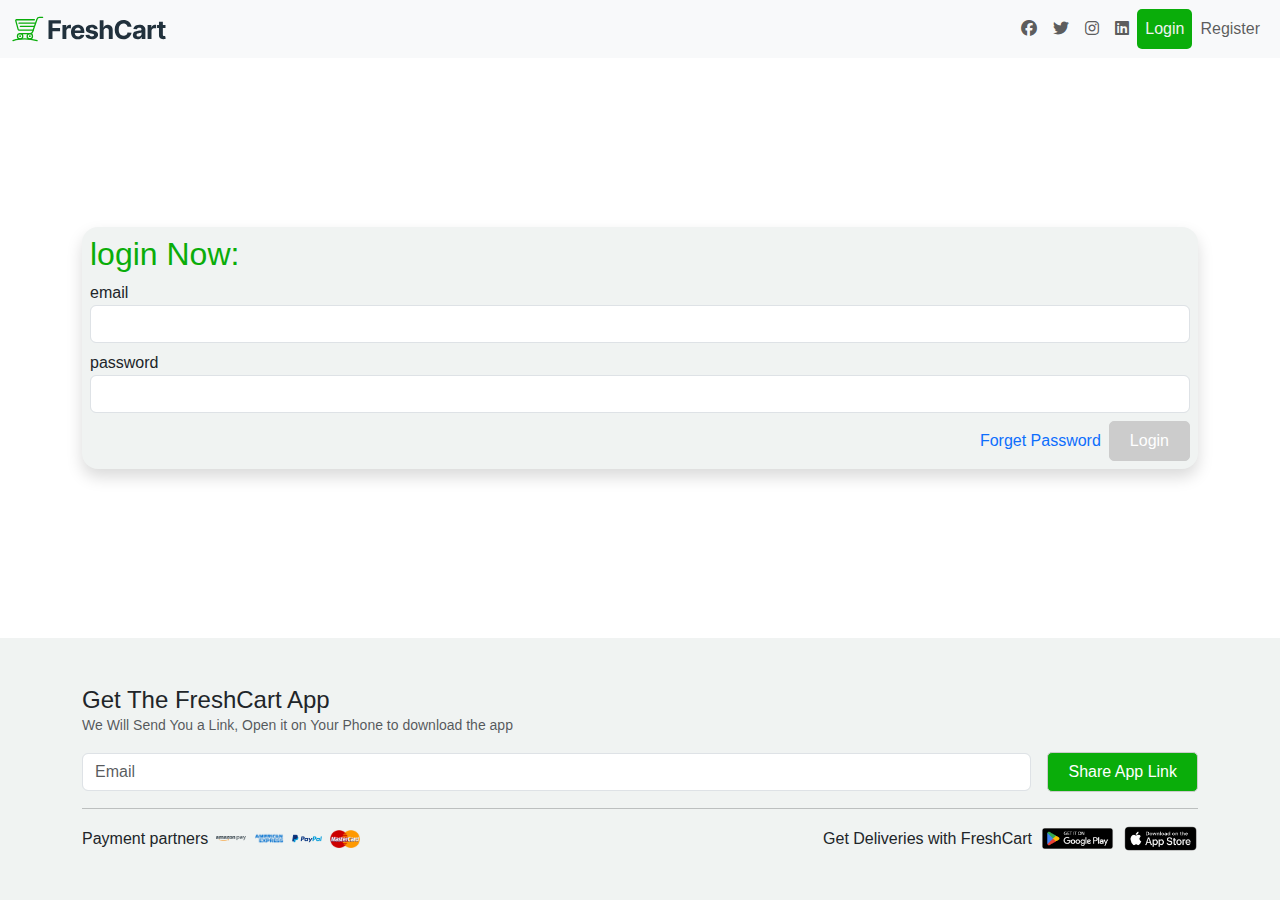
<file: allorders/index.html>
<!DOCTYPE html><html lang="en" data-critters-container><head>
  <meta charset="utf-8">
  <title>Ecommerece</title>
  <base href="/">
  <meta name="viewport" content="width=device-width, initial-scale=1">
  <link rel="icon" type="image/x-icon" href="favicon.ico">
<style>@charset "UTF-8";:root{--fa-style-family-brands:"Font Awesome 6 Brands";--fa-font-brands:normal 400 1em/1 "Font Awesome 6 Brands"}@font-face{font-family:"Font Awesome 6 Brands";font-style:normal;font-weight:400;font-display:block;src:url("./media/fa-brands-400-MDS4TU4L.woff2") format("woff2"),url("./media/fa-brands-400-CNBICIQT.ttf") format("truetype")}:root{--fa-font-regular:normal 400 1em/1 "Font Awesome 6 Free"}@font-face{font-family:"Font Awesome 6 Free";font-style:normal;font-weight:400;font-display:block;src:url("./media/fa-regular-400-N56QV3DR.woff2") format("woff2"),url("./media/fa-regular-400-2FI4ICQD.ttf") format("truetype")}:root{--fa-style-family-classic:"Font Awesome 6 Free";--fa-font-solid:normal 900 1em/1 "Font Awesome 6 Free"}@font-face{font-family:"Font Awesome 6 Free";font-style:normal;font-weight:900;font-display:block;src:url("./media/fa-solid-900-Z3HFQTXF.woff2") format("woff2"),url("./media/fa-solid-900-XVWCCN5V.ttf") format("truetype")}:root{--bs-blue:#0d6efd;--bs-indigo:#6610f2;--bs-purple:#6f42c1;--bs-pink:#d63384;--bs-red:#dc3545;--bs-orange:#fd7e14;--bs-yellow:#ffc107;--bs-green:#198754;--bs-teal:#20c997;--bs-cyan:#0dcaf0;--bs-black:#000;--bs-white:#fff;--bs-gray:#6c757d;--bs-gray-dark:#343a40;--bs-gray-100:#f8f9fa;--bs-gray-200:#e9ecef;--bs-gray-300:#dee2e6;--bs-gray-400:#ced4da;--bs-gray-500:#adb5bd;--bs-gray-600:#6c757d;--bs-gray-700:#495057;--bs-gray-800:#343a40;--bs-gray-900:#212529;--bs-primary:#0d6efd;--bs-secondary:#6c757d;--bs-success:#198754;--bs-info:#0dcaf0;--bs-warning:#ffc107;--bs-danger:#dc3545;--bs-light:#f8f9fa;--bs-dark:#212529;--bs-primary-rgb:13,110,253;--bs-secondary-rgb:108,117,125;--bs-success-rgb:25,135,84;--bs-info-rgb:13,202,240;--bs-warning-rgb:255,193,7;--bs-danger-rgb:220,53,69;--bs-light-rgb:248,249,250;--bs-dark-rgb:33,37,41;--bs-primary-text-emphasis:#052c65;--bs-secondary-text-emphasis:#2b2f32;--bs-success-text-emphasis:#0a3622;--bs-info-text-emphasis:#055160;--bs-warning-text-emphasis:#664d03;--bs-danger-text-emphasis:#58151c;--bs-light-text-emphasis:#495057;--bs-dark-text-emphasis:#495057;--bs-primary-bg-subtle:#cfe2ff;--bs-secondary-bg-subtle:#e2e3e5;--bs-success-bg-subtle:#d1e7dd;--bs-info-bg-subtle:#cff4fc;--bs-warning-bg-subtle:#fff3cd;--bs-danger-bg-subtle:#f8d7da;--bs-light-bg-subtle:#fcfcfd;--bs-dark-bg-subtle:#ced4da;--bs-primary-border-subtle:#9ec5fe;--bs-secondary-border-subtle:#c4c8cb;--bs-success-border-subtle:#a3cfbb;--bs-info-border-subtle:#9eeaf9;--bs-warning-border-subtle:#ffe69c;--bs-danger-border-subtle:#f1aeb5;--bs-light-border-subtle:#e9ecef;--bs-dark-border-subtle:#adb5bd;--bs-white-rgb:255,255,255;--bs-black-rgb:0,0,0;--bs-font-sans-serif:system-ui,-apple-system,"Segoe UI",Roboto,"Helvetica Neue","Noto Sans","Liberation Sans",Arial,sans-serif,"Apple Color Emoji","Segoe UI Emoji","Segoe UI Symbol","Noto Color Emoji";--bs-font-monospace:SFMono-Regular,Menlo,Monaco,Consolas,"Liberation Mono","Courier New",monospace;--bs-gradient:linear-gradient(180deg, rgba(255, 255, 255, .15), rgba(255, 255, 255, 0));--bs-body-font-family:var(--bs-font-sans-serif);--bs-body-font-size:1rem;--bs-body-font-weight:400;--bs-body-line-height:1.5;--bs-body-color:#212529;--bs-body-color-rgb:33,37,41;--bs-body-bg:#fff;--bs-body-bg-rgb:255,255,255;--bs-emphasis-color:#000;--bs-emphasis-color-rgb:0,0,0;--bs-secondary-color:rgba(33, 37, 41, .75);--bs-secondary-color-rgb:33,37,41;--bs-secondary-bg:#e9ecef;--bs-secondary-bg-rgb:233,236,239;--bs-tertiary-color:rgba(33, 37, 41, .5);--bs-tertiary-color-rgb:33,37,41;--bs-tertiary-bg:#f8f9fa;--bs-tertiary-bg-rgb:248,249,250;--bs-heading-color:inherit;--bs-link-color:#0d6efd;--bs-link-color-rgb:13,110,253;--bs-link-decoration:underline;--bs-link-hover-color:#0a58ca;--bs-link-hover-color-rgb:10,88,202;--bs-code-color:#d63384;--bs-highlight-color:#212529;--bs-highlight-bg:#fff3cd;--bs-border-width:1px;--bs-border-style:solid;--bs-border-color:#dee2e6;--bs-border-color-translucent:rgba(0, 0, 0, .175);--bs-border-radius:.375rem;--bs-border-radius-sm:.25rem;--bs-border-radius-lg:.5rem;--bs-border-radius-xl:1rem;--bs-border-radius-xxl:2rem;--bs-border-radius-2xl:var(--bs-border-radius-xxl);--bs-border-radius-pill:50rem;--bs-box-shadow:0 .5rem 1rem rgba(0, 0, 0, .15);--bs-box-shadow-sm:0 .125rem .25rem rgba(0, 0, 0, .075);--bs-box-shadow-lg:0 1rem 3rem rgba(0, 0, 0, .175);--bs-box-shadow-inset:inset 0 1px 2px rgba(0, 0, 0, .075);--bs-focus-ring-width:.25rem;--bs-focus-ring-opacity:.25;--bs-focus-ring-color:rgba(13, 110, 253, .25);--bs-form-valid-color:#198754;--bs-form-valid-border-color:#198754;--bs-form-invalid-color:#dc3545;--bs-form-invalid-border-color:#dc3545}*,:after,:before{box-sizing:border-box}@media (prefers-reduced-motion:no-preference){:root{scroll-behavior:smooth}}body{margin:0;font-family:var(--bs-body-font-family);font-size:var(--bs-body-font-size);font-weight:var(--bs-body-font-weight);line-height:var(--bs-body-line-height);color:var(--bs-body-color);text-align:var(--bs-body-text-align);background-color:var(--bs-body-bg);-webkit-text-size-adjust:100%;-webkit-tap-highlight-color:transparent}:root{--bs-breakpoint-xs:0;--bs-breakpoint-sm:576px;--bs-breakpoint-md:768px;--bs-breakpoint-lg:992px;--bs-breakpoint-xl:1200px;--bs-breakpoint-xxl:1400px}:root{--main-color: #0aad0a;--light-color: #f0f3f2;--shadow: rgba(145, 158, 171, .2) 0px 2px 4px -1px, rgba(145, 158, 171, .14) 0px 4px 5px 0px, rgba(145, 158, 171, .12) 0px 1px 10px 0px;--font-family: "Encode Sans Expanded", sans-serif;--rating-color: #ffc908}body{font-family:var(--font-family)!important}
</style><link rel="stylesheet" href="styles-IZM25XNN.css" media="print" onload="this.media='all'"><noscript><link rel="stylesheet" href="styles-IZM25XNN.css"></noscript></head>
<body><!--nghm-->
  <app-root _nghost-ng-c3984273398 ng-version="17.3.12" ngh="0" ng-server-context="ssg"><router-outlet _ngcontent-ng-c3984273398></router-outlet><!----></app-root>
<script src="polyfills-SCHOHYNV.js" type="module"></script><script src="scripts-EEEIPNC3.js" defer></script><script src="main-ZZAQU42J.js" type="module"></script>

<script id="ng-state" type="application/json">{"__nghData__":[{"c":{"0":[]}}]}</script></body></html>
</file>
